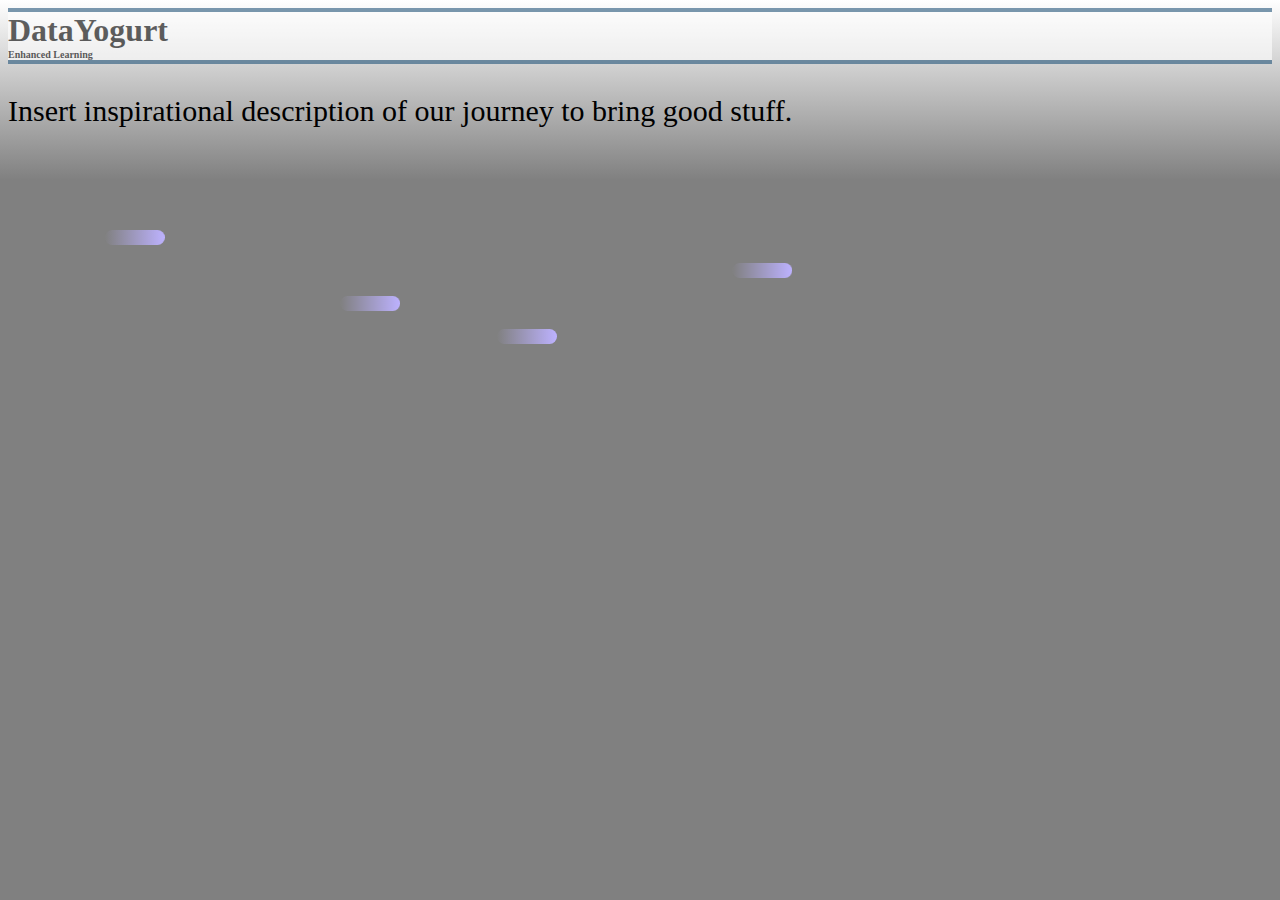
<file: index.html>
<DOCTYPE !html>
  <html>
    <head>
      <link rel="Stylesheet" type="text/css" href="stylesheet.css">
      <link rel="shortcut icon" href="/favicon.ico" type="image/x-icon">
<link rel="icon" href="/favicon.ico" type="image/x-icon">					
      <title>DataYogurt: Resource Library</title>
    </head>
    <body>
      <div>
        <h1>DataYogurt
          <br><span>Enhanced Learning</span>
        </h1>
      </div>
      <div1>
      <p>Insert inspirational description of our journey to bring good stuff.
      </p>
<br><br><br><br>
      <marquee  direction="right" scrollamount="20"><div class="gradient"></div></marquee><br><br>
      
      <marquee direction="right" scrollamount="100"><div class="gradient"></div></marquee><br><br>
      
      <marquee direction="right" scrollamount="50"><div class="gradient"></div></marquee><br><br>
      
      <marquee direction="right" scrollamount="70"><div class="gradient"></div></marquee><br><br>
          </div1>
      </body>

  </html>
<style>
	body {
    background-image:
    linear-gradient(
      to bottom,
	white,
	grey 20%
    );
}
}
div {
  width:20px;
}
h1 {
      border-top: solid  4px #25567B;
      border-bottom: solid  4px #25567B;
      background-color:white;
      opacity:0.6;
      font-family:Impact;
}
div1 p strong{
  font-size:30px
}
div1 p {
  font-size:30px;
	font-family:Impact;
}
.gradient{
  border-radius:10px;
  width:60px;
  height:15px;
  background-image:
    linear-gradient(
      to right, 
      grey, #BDB2FF
    );
}
h1 span { 
   font-size:10px;
}
</style>
</file>
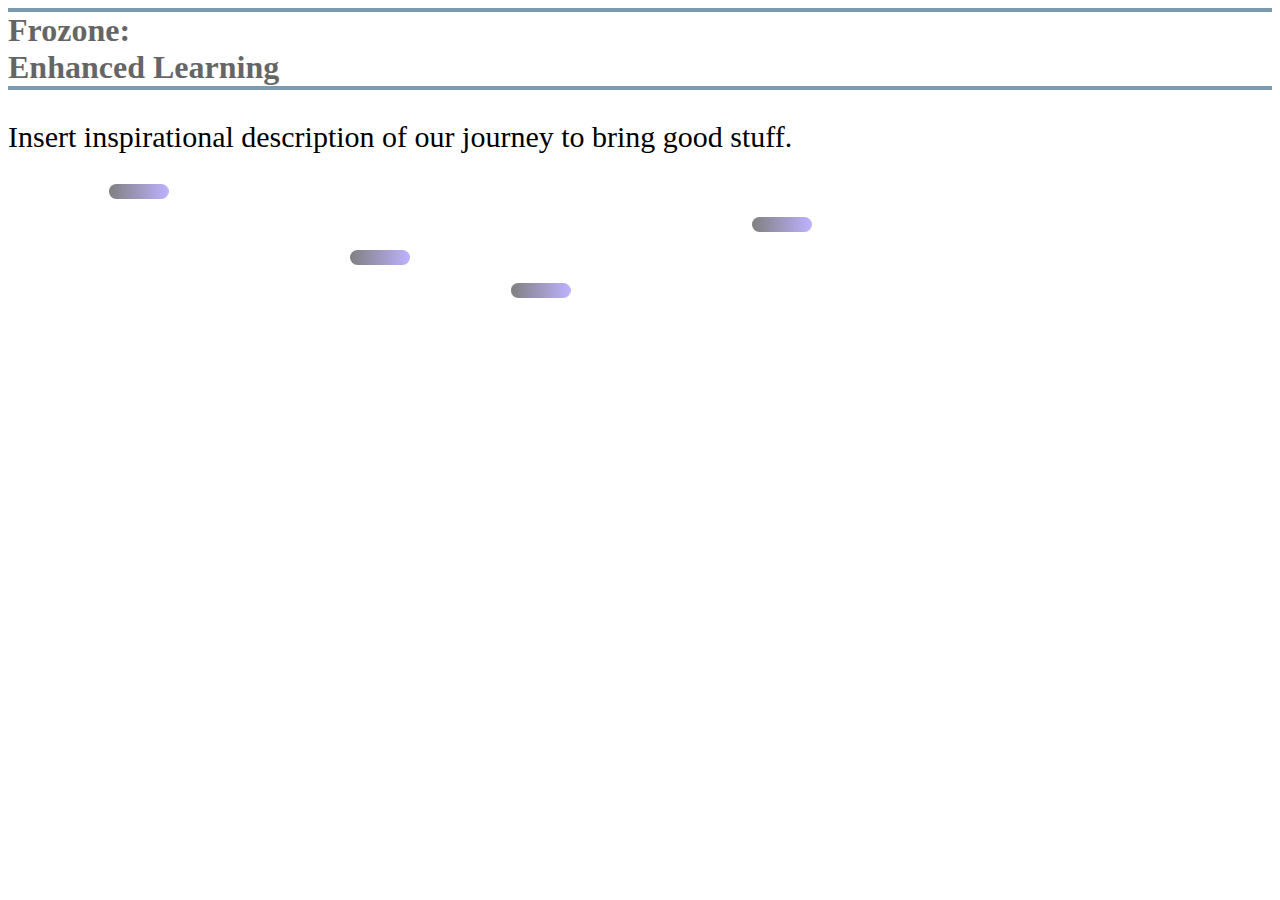
<file: HTML.html>
<DOCTYPE !html>
  <html>
    <head>
      <link rel="Stylesheet" type="text/css" href="stylesheet.css">
      <link rel="shortcut icon" type="image/png" href="http://imgur.png"/>
      <title>Frozone:Enhanced Learning</title>
    </head>
    <body>
      <div>
        <h1>Frozone:
          <br>Enhanced Learning
        </h1>
      </div>
      <div1>
      <p>Insert inspirational description of our journey to bring good stuff.
      </p>

      <marquee  direction="right" scrollamount="20"><div class="gradient"></div></marquee><br><br>
      
      <marquee direction="right" scrollamount="100"><div class="gradient"></div></marquee><br><br>
      
      <marquee direction="right" scrollamount="50"><div class="gradient"></div></marquee><br><br>
      
      <marquee direction="right" scrollamount="70"><div class="gradient"></div></marquee><br><br>
          </div1>
      </body>

  </html>
<style>
	body {
    background-image:
    linear-gradient(
      to bottom,
    );
}
}
div {
  width:320px
}
h1 {
      border-top: solid  4px #25567B;
      border-bottom: solid  4px #25567B;
      background-color:white;
      opacity:0.6;
}
p strong{
  font-size:30px
}
p {
  font-size:30px;
}
.gradient{
  border-radius:10px;
  width:60px;
  height:15px;
  background-image:
    linear-gradient(
      to right, 
      grey, #BDB2FF
    );
}

</style>
</file>
<file: stylesheet.css>
body {
    background-image:
    linear-gradient(
      to bottom,
    );
}
}
div {
  width:320px
}
h1 {
      border-top: solid  4px #25567B;
      border-bottom: solid  4px #25567B;
      background-color:white;
      opacity:0.6;
}
p strong{
  font-size:30px
}
p {
  font-size:30px;
}
.gradient{
  border-radius:10px;
  width:60px;
  height:15px;
  background-image:
    linear-gradient(
      to right, 
      grey, #BDB2FF
    );
}
</file>
